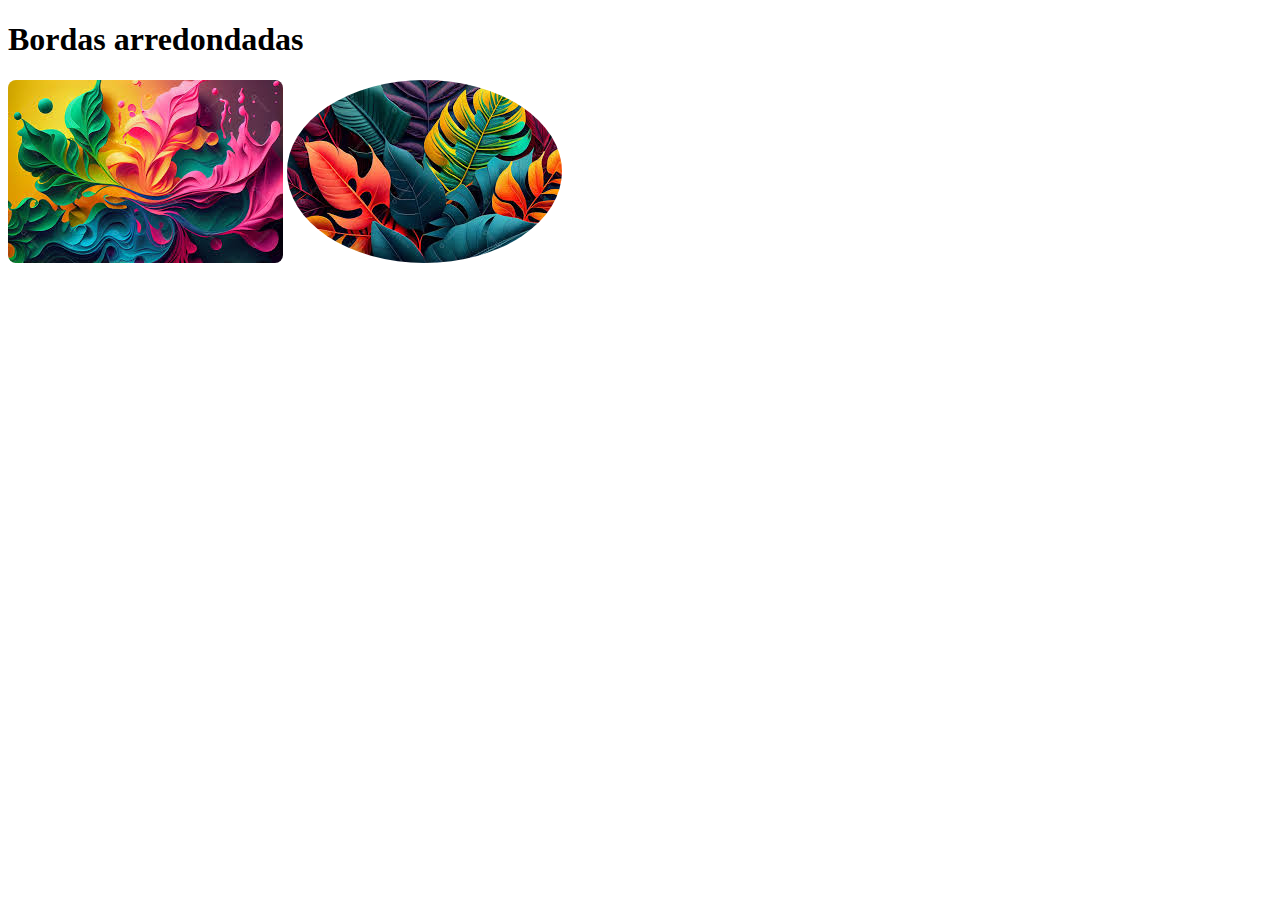
<file: index.html>
<!DOCTYPE html>
<html lang="pt-br">
<head>
    <meta charset="UTF-8">
    <meta name="viewport" content="width=device-width, initial-scale=1.0">
    <title>Borda Arredondada</title>
    <link rel="stylesheet" href="style.css">
</head>
<body>
    <h1>Bordas arredondadas</h1>
    <img id="img1" src="img1.jpg" alt="borda em pixels" class="img1">
    <img id="img2" src="img2.jpg" alt="borda em porcentagem" class="img2">
</body>
</html>
</file>
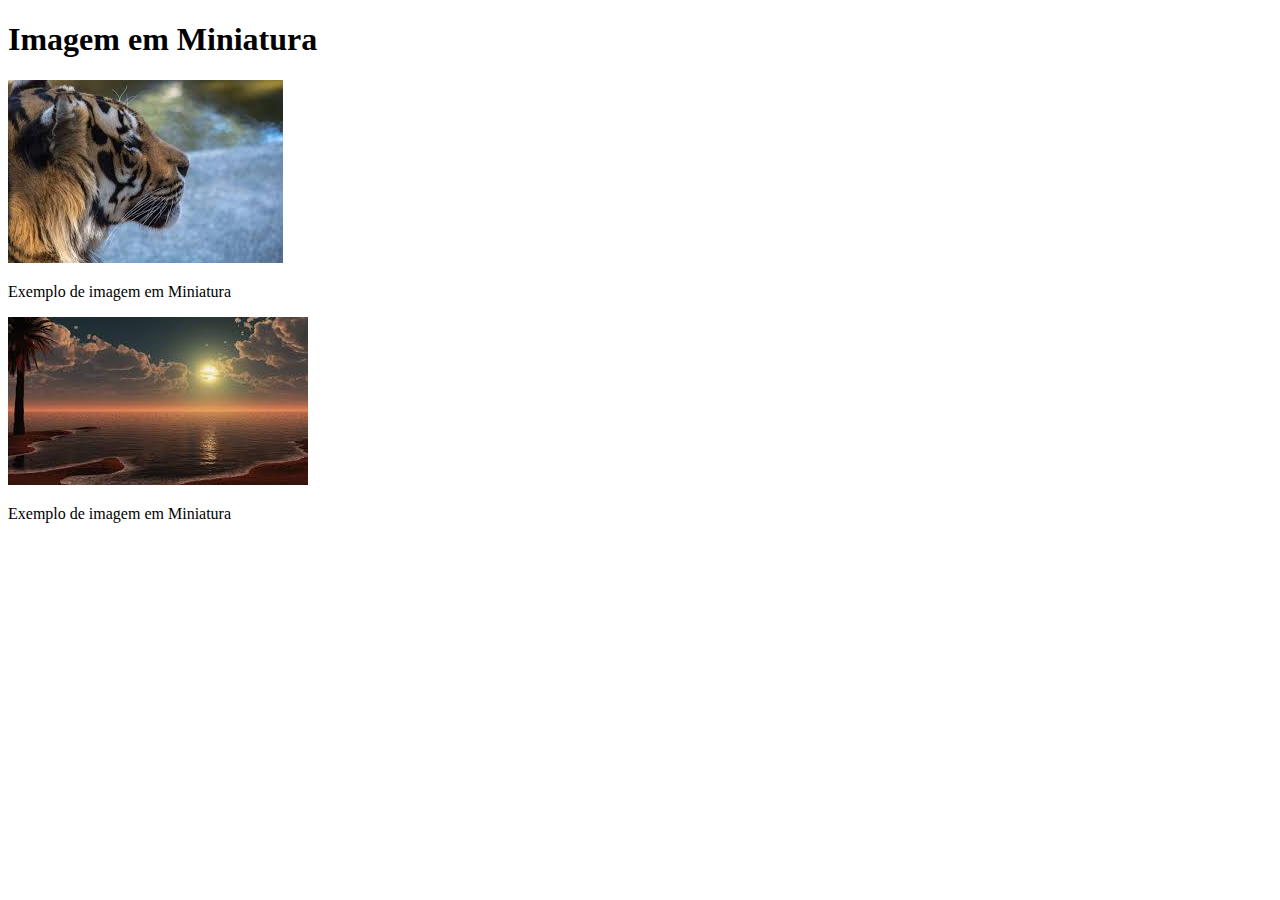
<file: 2index.html>
<!DOCTYPE html>
<html lang="pt-br">
<head>
    <meta charset="UTF-8">
    <meta name="viewport" content="width=device-width, initial-scale=1.0">
    <title>Miniaturas</title>
    <link rel="stylesheet" href="style.css">
</head>
<body>
    <h1>Imagem em Miniatura</h1>
    <img class="img" src="exemplo1.jpg" alt="exemplo1">
    <p>Exemplo de imagem em Miniatura</p>
    <img  class="img" src="exemplo2.jpg" alt="exemplo2">
    <p>Exemplo de imagem em Miniatura</p>
</body>
</html>
</file>
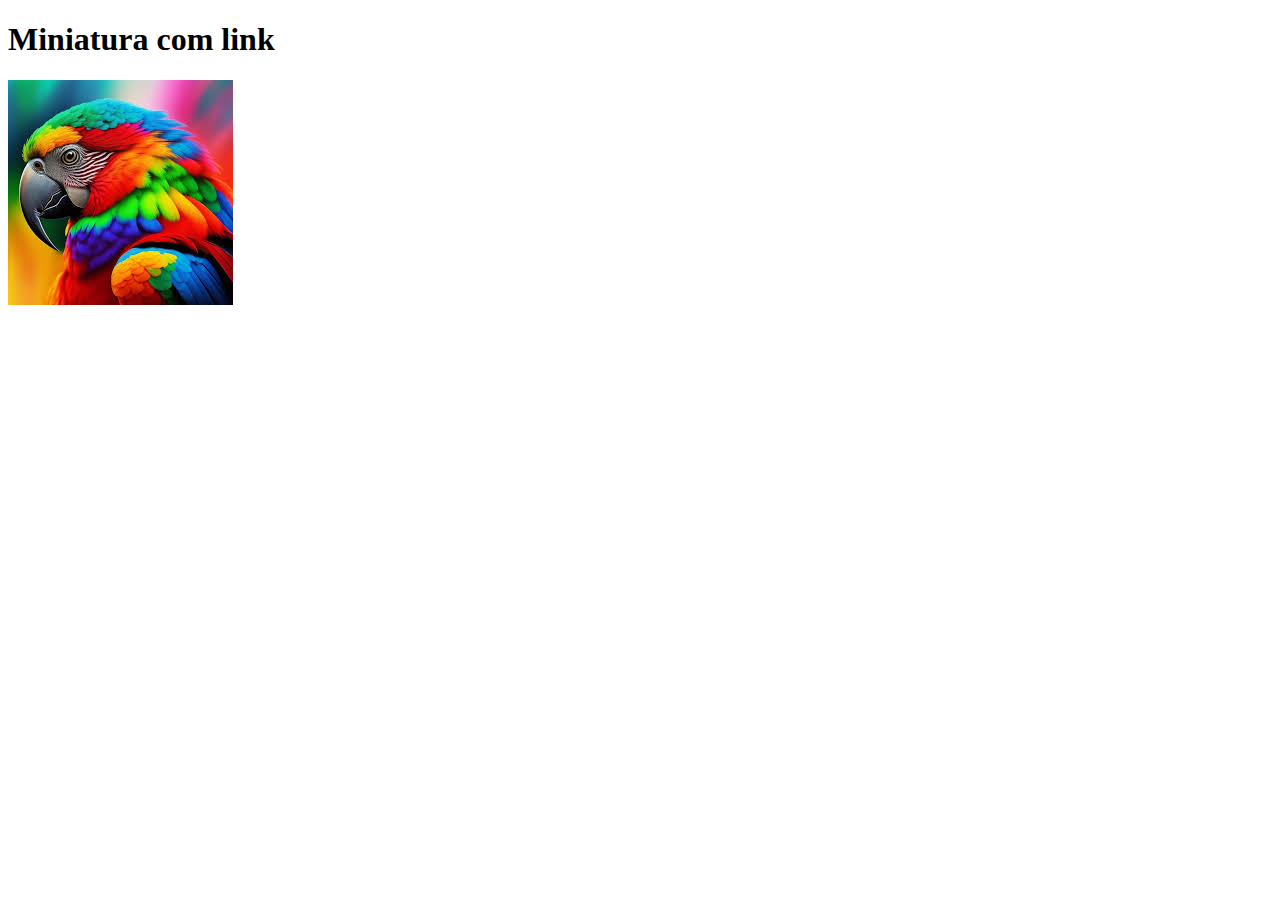
<file: 3index.html>
<!DOCTYPE html>
<html lang="pt-br">
<head>
    <meta charset="UTF-8">
    <meta name="viewport" content="width=device-width, initial-scale=1.0">
    <title>Exemplo 3</title>
    <link rel="stylesheet" href="style.css">

</head>
<body>
    <h1>Miniatura com link</h1>
    <a href="img3.jpg" target="_blank">
    <img src="img3.jpg" alt="img3.jpg">
</a>
</body>
</html>
</file>
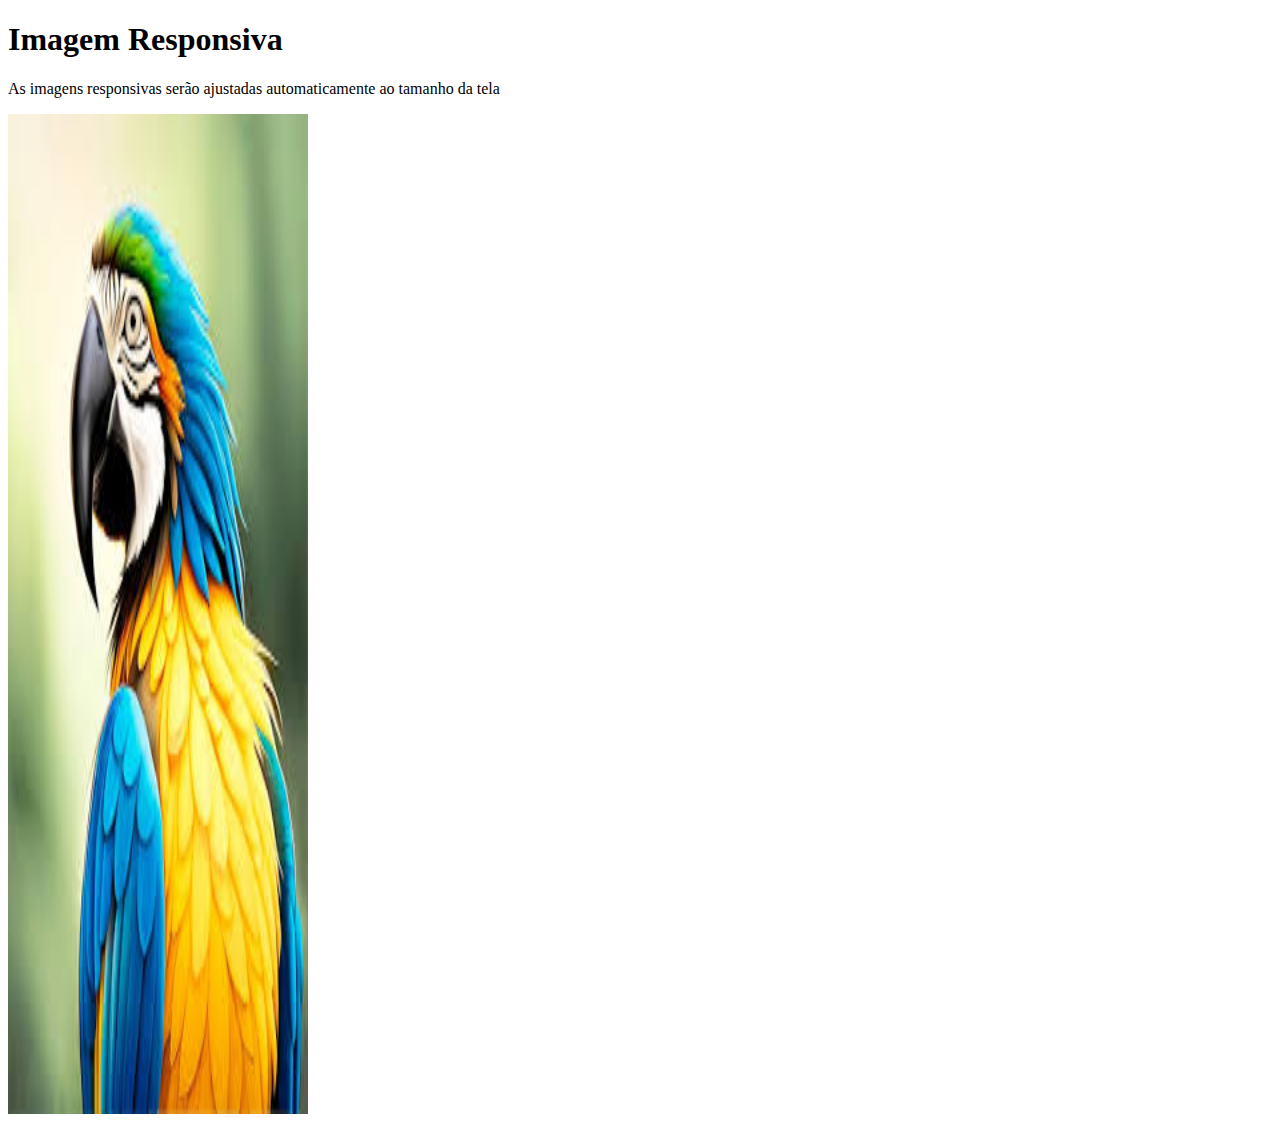
<file: 4index.html>
<!DOCTYPE html>
<html lang="pt-br">
<head>
    <meta charset="UTF-8">
    <meta name="viewport" content="width=device-width, initial-scale=1.0">
    <title>Responsivo - HTML e CSS</title>
    <link rel="stylesheet" href="style.css">
</head>
<body>
    <h1>Imagem Responsiva</h1>
    
    <p>As imagens responsivas serão ajustadas automaticamente ao tamanho da tela</p>
    <img class="img" src="img4.jpg" alt="Exemplo" height="1000" width="300">
</body>
</html>
</file>
<file: style.css>
body{
    background-color: white;
}
/*borda arredondada em pixels*/
.img1{
    border-radius: 8px;
}
/*borda em porcentagem*/
.img2{
    border-radius: 50%;
}
</file>
